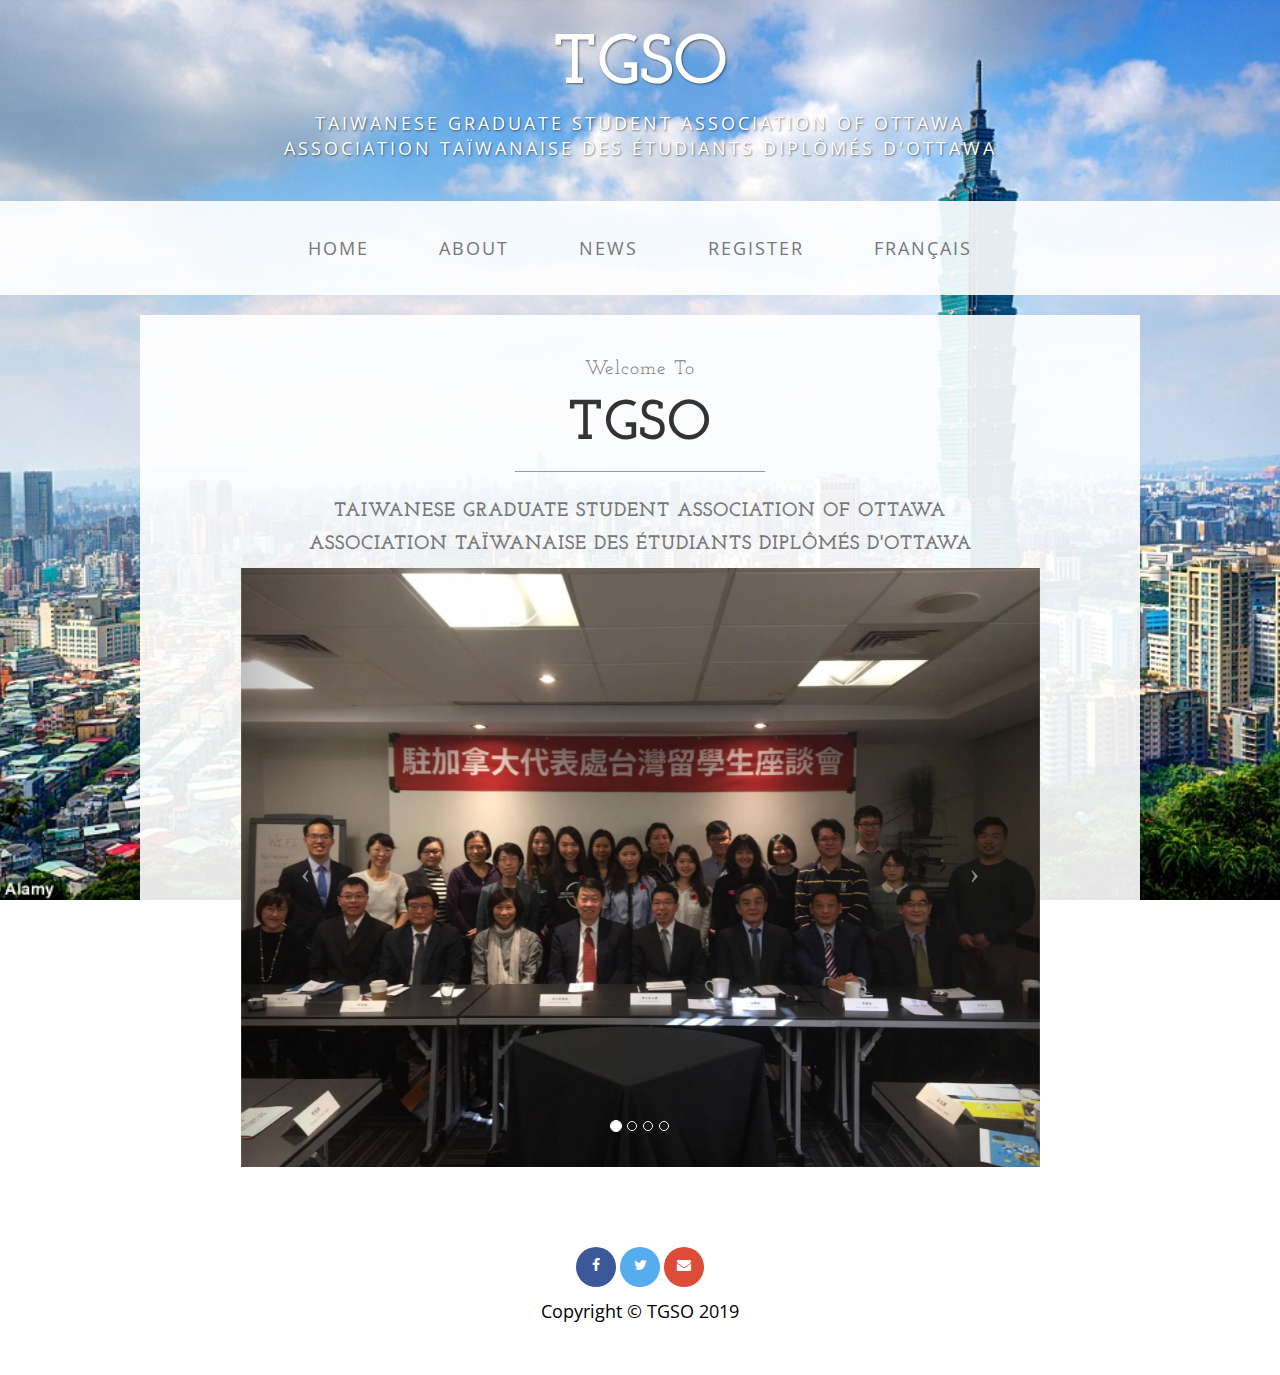
<file: index.html>
<!DOCTYPE html>
<html>

<head>

    <meta charset="utf-8">
    <meta http-equiv="X-UA-Compatible" content="IE=edge">
    <meta name="viewport" content="width=device-width, initial-scale=1">
    <meta name="description" content="TGSO website">
    <meta name="author" content="Alexandre Stelzig">

    <title>TGSO</title>

    <!-- Bootstrap Core CSS -->
    <link href="css/bootstrap.css" rel="stylesheet">

    <!-- Custom CSS -->
    <link href="css/business-casual.css" rel="stylesheet">

    <!-- Fonts -->
    <link href="https://fonts.googleapis.com/css?family=Open+Sans:300italic,400italic,600italic,700italic,800italic,400,300,600,700,800" rel="stylesheet" type="text/css">
    <link href="https://fonts.googleapis.com/css?family=Josefin+Slab:100,300,400,600,700,100italic,300italic,400italic,600italic,700italic" rel="stylesheet" type="text/css">

    <!-- HTML5 Shim and Respond.js IE8 support of HTML5 elements and media queries -->
    <!-- WARNING: Respond.js doesn't work if you view the page via file:// -->
    <!--[if lt IE 9]>
        <script src="https://oss.maxcdn.com/libs/html5shiv/3.7.0/html5shiv.js"></script>
        <script src="https://oss.maxcdn.com/libs/respond.js/1.4.2/respond.min.js"></script>
    <![endif]-->

    <!-- icon -->
    <link rel="icon" href="icon.png">

        <!-- social icons -->
    <link rel="stylesheet" href="https://cdnjs.cloudflare.com/ajax/libs/font-awesome/4.7.0/css/font-awesome.min.css">

</head>

<body>

    <div class="brand">TGSO</div>
    <div class="address-bar">Taiwanese Graduate Student Association of Ottawa <br> Association Taïwanaise des étudiants diplômés d'Ottawa</div>

    <!-- Navigation -->
    <nav class="navbar navbar-default" role="navigation">
        <div class="container">
            <!-- Brand and toggle get grouped for better mobile display -->
            <div class="navbar-header">
                <button type="button" class="navbar-toggle" data-toggle="collapse" data-target="#bs-example-navbar-collapse-1">
                    <span class="sr-only">Toggle navigation</span>
                    <span class="icon-bar"></span>
                    <span class="icon-bar"></span>
                    <span class="icon-bar"></span>
                    <span class="icon-bar"></span>
                    <span class="icon-bar"></span>
                </button>
                <!-- navbar-brand is hidden on larger screens, but visible when the menu is collapsed -->
                <a class="navbar-brand" href="index.html">TGSO</a>
            </div>
            <!-- Collect the nav links, forms, and other content for toggling -->
            <div class="collapse navbar-collapse" id="bs-example-navbar-collapse-1">
                <ul class="nav navbar-nav">
                    <li>
                        <a id="en" href="index.html">Home</a>
                        <a id="fr" href="index.html">Accueil</a>
                    </li>
                    <li>
                        <a id="en" href="about.html">About</a>
                        <a id="fr" href="about.html">À propos</a>
                    </li>
                    <li>
                        <a id="en" href="news.html">News</a>
                        <a id="fr" href="news.html">Nouvelles</a>
                    </li>
                    <li>
                        <a id="en" href="register.html">Register</a>
                        <a id="fr" href="register.html">Enregistrer</a>
                    </li>
                    <li>
                        <a id="en" href="javascript:toggleLanguage()">Français</a>
                        <a id="fr" href="javascript:toggleLanguage()">English</a>
                    </li>
                </ul>
            </div>
            <!-- /.navbar-collapse -->
        </div>
        <!-- /.container -->
    </nav>

    <div class="container">

        <div class="row">
            <div class="box">
                <div class="col-lg-12 text-center">

                    <h2 class="brand-before">
                        <small id="en">Welcome to</small>
                        <small id="fr">Bienvenue À</small>
                    </h2>
                    <h1 class="brand-name">TGSO</h1>
                    <hr class="tagline-divider">
                    <h2>
                        <small>
                            <strong>Taiwanese Graduate Student Association of Ottawa<br> Association taïwanaise des étudiants diplômés d'Ottawa</strong>
                        </small>
                    </h2>

                    <div id="carousel-example-generic" class="carousel slide">
                        <!-- Indicators -->
                        <ol class="carousel-indicators hidden-xs">
                            <li data-target="#carousel-example-generic" data-slide-to="0" class="active"></li>
                            <li data-target="#carousel-example-generic" data-slide-to="1"></li>
                            <li data-target="#carousel-example-generic" data-slide-to="2"></li>
                            <li data-target="#carousel-example-generic" data-slide-to="3"></li>
                        </ol>

                        <!-- Wrapper for slides -->
                        <div class="carousel-inner">
                            <div class="item active">
                                <img class="img-responsive img-full center" src="img/home/slide-1.jpg" alt="">
                            </div>
                            <div class="item">
                                <img class="img-responsive img-full" src="img/home/slide-2.jpg" alt="">
                            </div>
                            <div class="item">
                                <img class="img-responsive img-full" src="img/home/slide-3.jpg" alt="">
                            </div>
                             <div class="item">
                                <img class="img-responsive img-full" src="img/home/slide-4.jpg" alt="">
                            </div>
                        </div>

                        <!-- Controls -->
                        <a class="left carousel-control" href="#carousel-example-generic" data-slide="prev">
                            <span class="icon-prev"></span>
                        </a>
                        <a class="right carousel-control" href="#carousel-example-generic" data-slide="next">
                            <span class="icon-next"></span>
                        </a>
                    </div>
                    
                </div>
            </div>
        </div>
        <div class="clearfix"></div>
    </div>
    <!-- /.container -->

    <footer>
        <div class="container">

            <div class="row">
                <div class="col-lg-12 text-center">
                    <a href="https://www.facebook.com/groups/tgsottawa/" class="fa fa-facebook" target="_blank"></a>
                    <a href="https://twitter.com" class="fa fa-twitter" target="_blank"></a>
                    <a href="mailto:tgso.canada@gmail.com" class="fa fa-envelope" target="_blank"></a>

                    <p>Copyright &copy; TGSO 2019</p>
                </div>
            </div>
        </div>
    </footer>

    <!-- jQuery -->
    <script src="js/jquery.js"></script>

    <!-- Bootstrap Core JavaScript -->
    <script src="js/bootstrap.js"></script>

    <!-- language script -->
    <script src="js/languageScript.js"></script>

    <!-- Script to Activate the Carousel -->
    <script>
    $('.carousel').carousel({
        interval: 5000 //changes the speed
    })
    </script>

</body>

</html>
</file>
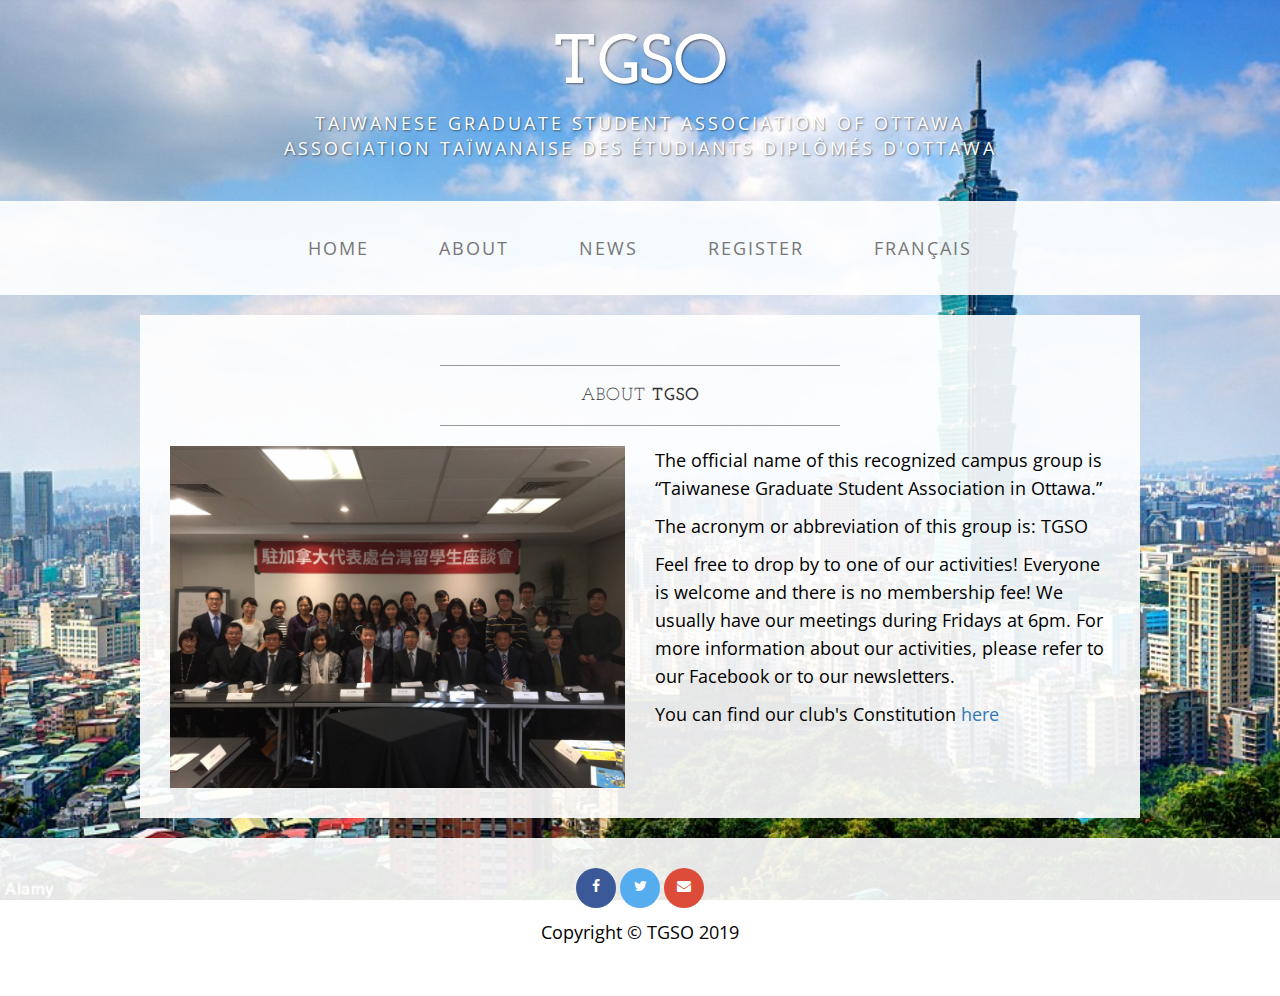
<file: about.html>
<!DOCTYPE html>
<html lang="en">

<head>

    <meta charset="utf-8">
    <meta http-equiv="X-UA-Compatible" content="IE=edge">
    <meta name="viewport" content="width=device-width, initial-scale=1">
    <meta name="description" content="">
    <meta name="author" content="">

    <title >TGSO</title>

    <!-- Bootstrap Core CSS -->
    <link href="css/bootstrap.css" rel="stylesheet">

    <!-- Custom CSS -->
    <link href="css/business-casual.css" rel="stylesheet">

    <!-- Fonts -->
    <link href="https://fonts.googleapis.com/css?family=Open+Sans:300italic,400italic,600italic,700italic,800italic,400,300,600,700,800" rel="stylesheet" type="text/css">
    <link href="https://fonts.googleapis.com/css?family=Josefin+Slab:100,300,400,600,700,100italic,300italic,400italic,600italic,700italic" rel="stylesheet" type="text/css">

    <!-- HTML5 Shim and Respond.js IE8 support of HTML5 elements and media queries -->
    <!-- WARNING: Respond.js doesn't work if you view the page via file:// -->
    <!--[if lt IE 9]>
        <script src="https://oss.maxcdn.com/libs/html5shiv/3.7.0/html5shiv.js"></script>
        <script src="https://oss.maxcdn.com/libs/respond.js/1.4.2/respond.js"></script>
    <![endif]-->

    <!-- icon -->
    <link rel="icon" href="icon.png">

         <!-- social icons -->
    <link rel="stylesheet" href="https://cdnjs.cloudflare.com/ajax/libs/font-awesome/4.7.0/css/font-awesome.min.css">

</head>

<body>

    <div class="brand">TGSO</div>
    <div class="address-bar">Taiwanese Graduate Student Association of Ottawa <br> Association Taïwanaise des étudiants diplômés d'Ottawa</div>

    <!-- Navigation -->
    <nav class="navbar navbar-default" role="navigation">
        <div class="container">
            <!-- Brand and toggle get grouped for better mobile display -->
            <div class="navbar-header">
                <button type="button" class="navbar-toggle" data-toggle="collapse" data-target="#bs-example-navbar-collapse-1">
                    <span class="sr-only">Toggle navigation</span>
                    <span class="icon-bar"></span>
                    <span class="icon-bar"></span>
                    <span class="icon-bar"></span>
                    <span class="icon-bar"></span>
                    <span class="icon-bar"></span>
                </button>
                <!-- navbar-brand is hidden on larger screens, but visible when the menu is collapsed -->
                <a class="navbar-brand" href="index.html">TGSO</a>
            </div>
            <!-- Collect the nav links, forms, and other content for toggling -->
            <div class="collapse navbar-collapse" id="bs-example-navbar-collapse-1">
                <ul class="nav navbar-nav">
                    <li>
                        <a id="en" href="index.html">Home</a>
                        <a id="fr" href="index.html">Accueil</a>
                    </li>
                    <li>
                        <a id="en" href="about.html">About</a>
                        <a id="fr" href="about.html">À propos</a>
                    </li>
                    <li>
                        <a id="en" href="news.html">News</a>
                        <a id="fr" href="news.html">Nouvelles</a>
                    </li>
                    <li>
                        <a id="en" href="register.html">Register</a>
                        <a id="fr" href="register.html">Enregistrer</a>
                    </li>
                    <li>
                        <a id="en" href="javascript:toggleLanguage()">Français</a>
                        <a id="fr" href="javascript:toggleLanguage()">English</a>
                    </li>
                </ul>
            </div>
            <!-- /.navbar-collapse -->
        </div>
        <!-- /.container -->
    </nav>

    <div class="container">

        <div class="row">
            <div class="box">
                <div class="col-lg-12">
                    <hr>
                    <h2 id="en" class="intro-text text-center">About
                        <strong>TGSO</strong>
                    </h2>
                    <h2 id="fr" class="intro-text text-center">À Propos de
                        <strong>TGSO</strong>
                    </h2>
                    <hr>
                </div>
                <div class="col-md-6">
                    <img class="img-responsive img-border-left" src="img/about/about-img.png" alt="">
                </div>
                <div id="en" class="col-md-6">
                    <p>The official name of this recognized campus group is “Taiwanese Graduate Student Association in Ottawa.” </p>
                    <p>The acronym or abbreviation of this group is: TGSO </p>
                    <p>Feel free to drop by to one of our activities! Everyone is welcome and there is no membership fee! We usually have our meetings during Fridays at 6pm. For more information about our activities, please refer to our Facebook or to our newsletters.</p>

                    <p>You can find our club's Constitution <a href="docs/TGSO_constitution_bi.pdf" target="_blank">here</a></p>
                </div>
                <div id="fr" class="col-md-6">
                    <p>Le nom officiel de ce groupe de campus reconnu est «Association des étudiants diplômés taïwanais à Ottawa».</p>
                    <p>L'acronyme ou l'abréviation de ce groupe est: TGSO </p>
                    <p>N'hésitez pas de venir faire un tour à une de nos activités! Tout le monde est bienvenu et c'est gratuit! Les activités se déroulent habituellement les vendredis soirs à 18h. Pour plus d'information sur nos activités, référer vous à notre Facebook ou nos bulletins électroniques.</p>

                    <p>Vous pouvez trouver notre Constitution <a href="docs/TGSO_constitution_bi.pdf" target="_blank">ici</a></p>
                </div>

                <div class="clearfix"></div>
            
            </div>
        </div>

        <!--

        <div class="row">
            <div class="box">
                <div id="en" class="col-lg-12">
                    <hr>
                    <h2 class="intro-text text-center">Executive
                        <strong>Team</strong>
                    </h2>
                    <hr>
                </div>
                <div id="fr" class="col-lg-12">
                    <hr>
                    <h2 class="intro-text text-center">Équipe
                        <strong>Exécutive</strong>
                    </h2>
                    <hr>
                </div>
                <div class="col-sm-4 text-center">
                    <img class="img-responsive" src="img/profilePictures/ErikaProfile.jpg" alt="">
                    <h3>Erika Turner
                        <br>
                        <small id="en">President</small>
                        <small id="fr">Présidente</small>
                    </h3>
                </div>
                <div class="col-sm-4 text-center">
                    <img class="img-responsive" src="img/profilePictures/MarianneProfile.jpg" alt="">
                    <h3>Marianne Sauriol
                        <br>
                        <small id="en">Vice President</small>
                        <small id="fr">Vice Présidente</small>
                    </h3>
                </div>
                <div class="col-sm-4 text-center">
                    <img class="img-responsive" src="img/profilePictures/EstherProfile.jpg" alt="">
                    <h3>Esther Law
                        <br>
                        <small id="en">Treasurer</small>
                        <small id="fr">Trésorier</small>
                    </h3>
                </div>
                <div class="clearfix"></div>
                <div class="col-sm-4 text-center">
                    <img class="img-responsive" src="img/profilePictures/HafsaProfile.jpg" alt="">
                    <h3>Hafsa Kaouache
                        <br>
                        <small id="en">Executive Secretariat</small>
                        <small id="fr">Secrétariat exécutive</small>
                    </h3>
                </div>
                <div class="col-sm-4 text-center">
                    <img class="img-responsive" src="img/profilePictures/JanieProfile.jpg" alt="">
                    <h3>Janie Dechamplain
                        <br>
                        <small id="en">Communications Coordinator</small>
                        <small id="fr">Coordonnateur des communications</small>
                    </h3>
                </div>
                <div class="col-sm-4 text-center">
                    <img class="img-responsive" src="img/profilePictures/MireilleProfile.jpg" alt="">
                    <h3>Mireille Peththawadu
                        <br>
                        <small id="en">International Director</small>
                        <small id="fr">Directeure international</small>
                    </h3>
                </div>
                <div class="clearfix"></div>
            </div>
        </div>
        -->


    </div>

    <footer>
        <div class="container">

            <div class="row">
                <div class="col-lg-12 text-center">
                    <a href="https://www.facebook.com/groups/tgsottawa" class="fa fa-facebook" target="_blank"></a>
                    <a href="https://twitter.com/?lang=en" class="fa fa-twitter" target="_blank"></a>
                    <a href="mailto:tgso.canada@gmail.com" class="fa fa-envelope" target="_blank"></a>

                    <p>Copyright &copy; TGSO 2019</p>
                </div>
            </div>
        </div>
    </footer>

    <!-- jQuery -->
    <script src="js/jquery.js"></script>

    <!-- language script -->
    <script src="js/languageScript.js"></script>

    <!-- Bootstrap Core JavaScript -->
    <script src="js/bootstrap.js"></script>

</body>

</html>
</file>
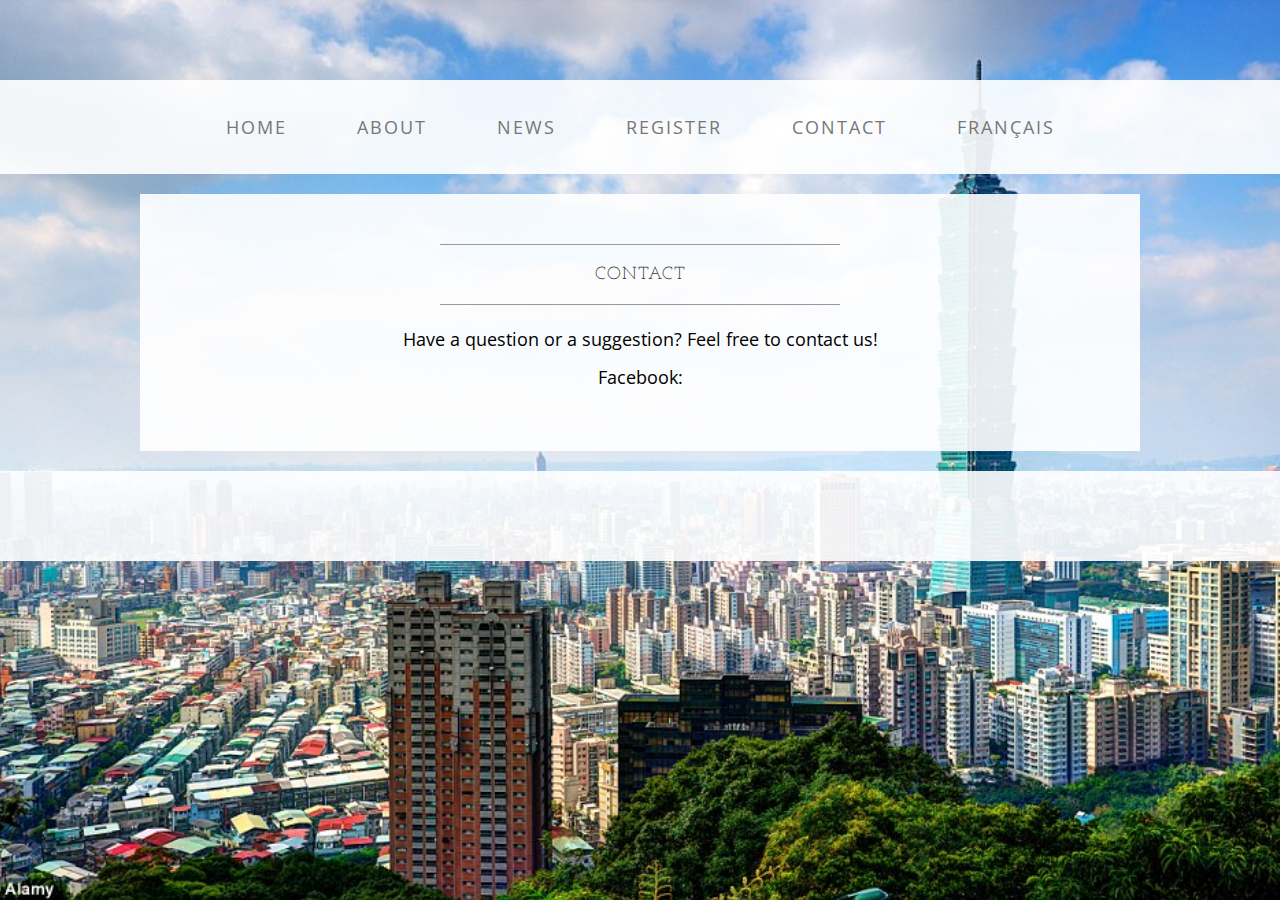
<file: contact.html>
<!DOCTYPE html>
<html lang="en">

<head>

    <meta charset="utf-8">
    <meta http-equiv="X-UA-Compatible" content="IE=edge">
    <meta name="viewport" content="width=device-width, initial-scale=1">
    <meta name="description" content="">
    <meta name="author" content="">

    <title></title>

    <!-- Bootstrap Core CSS -->
    <link href="css/bootstrap.css" rel="stylesheet">

    <!-- Custom CSS -->
    <link href="css/business-casual.css" rel="stylesheet">

    <!-- Fonts -->
    <link href="https://fonts.googleapis.com/css?family=Open+Sans:300italic,400italic,600italic,700italic,800italic,400,300,600,700,800" rel="stylesheet" type="text/css">
    <link href="https://fonts.googleapis.com/css?family=Josefin+Slab:100,300,400,600,700,100italic,300italic,400italic,600italic,700italic" rel="stylesheet" type="text/css">

    <!-- HTML5 Shim and Respond.js IE8 support of HTML5 elements and media queries -->
    <!-- WARNING: Respond.js doesn't work if you view the page via file:// -->
    <!--[if lt IE 9]>
        <script src="https://oss.maxcdn.com/libs/html5shiv/3.7.0/html5shiv.js"></script>
        <script src="https://oss.maxcdn.com/libs/respond.js/1.4.2/respond.min.js"></script>
    <![endif]-->

    <!-- icon -->
    <link rel="icon" href="icon.png">

</head>

<body>

    <div class="brand"></div>
    <div class="address-bar"></div>

    <!-- Navigation -->
    <nav class="navbar navbar-default" role="navigation">
        <div class="container">
            <!-- Brand and toggle get grouped for better mobile display -->
            <div class="navbar-header">
                <button type="button" class="navbar-toggle" data-toggle="collapse" data-target="#bs-example-navbar-collapse-1">
                    <span class="sr-only">Toggle navigation</span>
                    <span class="icon-bar"></span>
                    <span class="icon-bar"></span>
                    <span class="icon-bar"></span>
                    <span class="icon-bar"></span>
                    <span class="icon-bar"></span>
                </button>
                <!-- navbar-brand is hidden on larger screens, but visible when the menu is collapsed -->
                <a class="navbar-brand" href="index.html"></a>
            </div>
            <!-- Collect the nav links, forms, and other content for toggling -->
            <div class="collapse navbar-collapse" id="bs-example-navbar-collapse-1">
                <ul class="nav navbar-nav">
                    <li>
                        <a href="index.html">Home</a>
                    </li>
                    <li>
                        <a href="about.html">About</a>
                    </li>
                    <li>
                        <a href="news.html">News</a>
                    </li>
                    <li>
                        <a href="register.html">Register</a>
                    </li>
                    <li>
                        <a href="contact.html">Contact</a>
                    </li>
                    <li>
                        <a href='javascript:Localize.setLanguage("fr")'>Français</a>
                    </li>
                </ul>
            </div>
            <!-- /.navbar-collapse -->
        </div>
        <!-- /.container -->
    </nav>

    <div class="container">

        <div class="row">
            <div class="box">
                <div class="col-lg-12 center">
                    <hr>
                    <h2 class="intro-text text-center">Contact
                        <strong></strong>
                    </h2>
                    <hr>
                    <p>Have a question or a suggestion? Feel free to contact us!</p>
                    <p></p>
                    <p>Facebook: </a></p>

                    <div class="clearfix"></div>
                    <br>
                </div>
            </div>
        </div>

    </div>
    <!-- /.container -->

    <footer>
        <div class="container">
            <div class="row">
                <div class="col-lg-12 text-center">
                    <p>
                    </p>
                </div>
            </div>
        </div>
    </footer>

    <!-- jQuery -->
    <script src="js/jquery.js"></script>

    <!-- Bootstrap Core JavaScript -->
    <script src="js/bootstrap.js"></script>

</body>

</html>
</file>
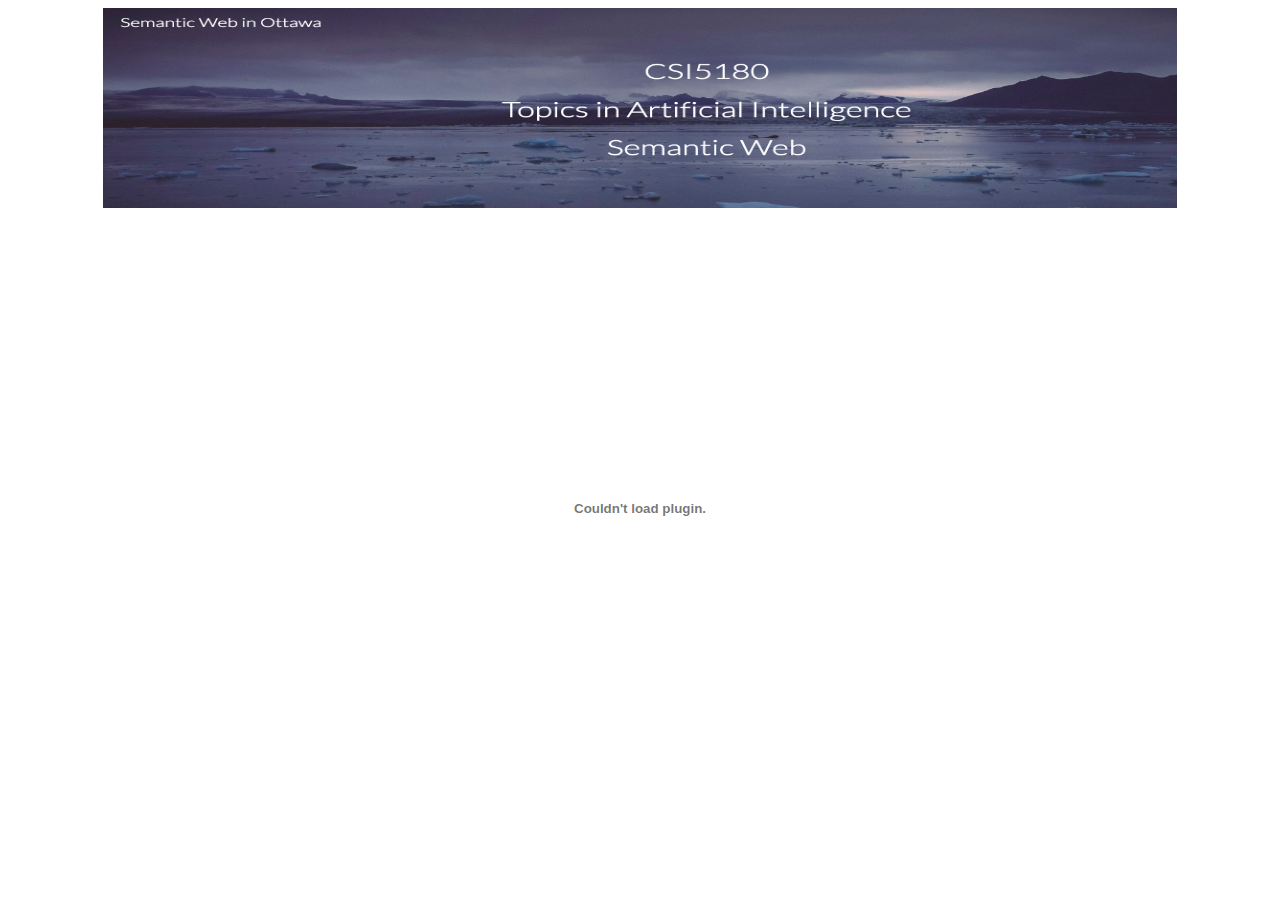
<file: CSI5180.html>
<html>
  <head>
    <title>CSI5180 Topics in Artificial Intelligence</title>
    <meta name="description" content="Semantic web technologies (RDF, RDFS, OWL). Ontology and knowledge base development.
Data integration and normalization. Ontology matching. Semantic Web access through SPARQL queries. Semantic Web expansion from unstructured data (text), including Named Entity Recognition, Entity Linking and Relation Extraction from textual data. Question Answering over Linked Data. Data availability, redundancy, contextualization and trust." />
    <script type="application/ld+json">
{
 "@context": "https://schema.org/",
 "@type": "WebPage",
 "name": "CSI5180 Topics in Artificial Intelligence",
 "speakable":
 {
  "@type": "SpeakableSpecification",
  "xpath": [
    "/html/head/title",
    "/html/head/meta[@name='description']/@content"
    ]
  },
 "url": "https://github.com/tgso/tgso.github.io/blob/master/CSI5180.html"
 }
  </script>
  </head>
  <header class="main-header" role="banner">
    <center><img src="img/mybannerimage.png" alt="Banner Image"  width="85%" height="200px"/></center>
  </header>
   <center><embed src="files/CSI5180-CourseOutline.pdf" type="application/pdf" width="100%" height="600px" /></center>
  </html>
</file>
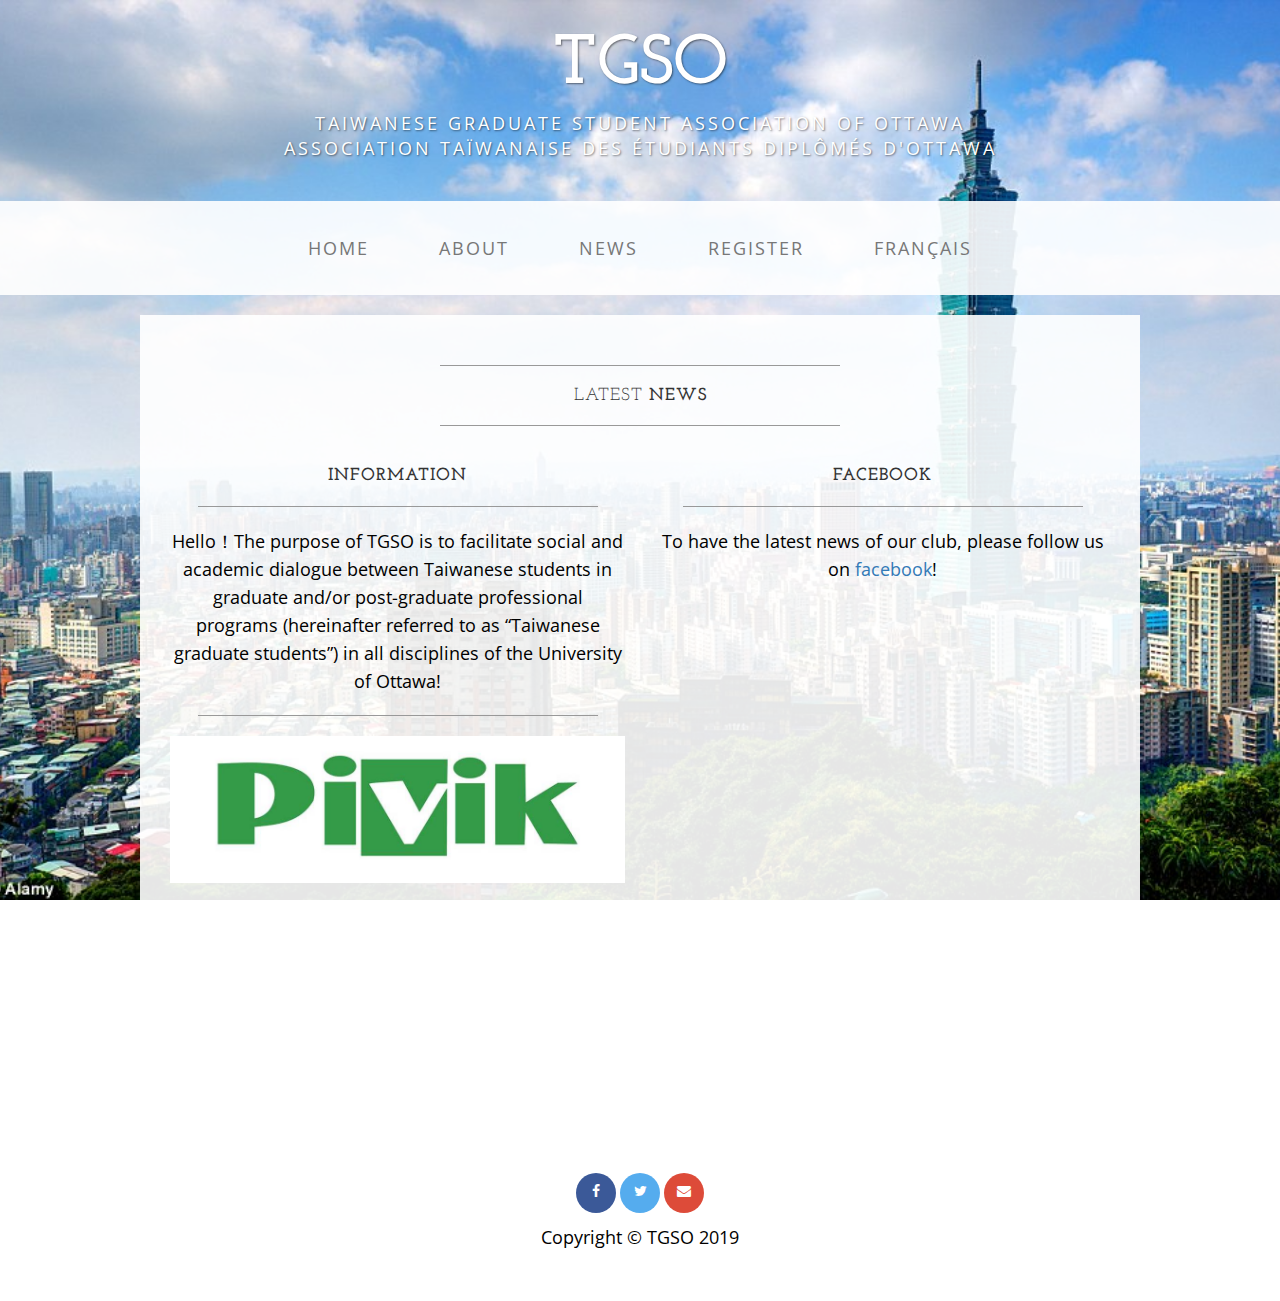
<file: news.html>
<!DOCTYPE html>
<html lang="en">

<head>

    <meta charset="utf-8">
    <meta http-equiv="X-UA-Compatible" content="IE=edge">
    <meta name="viewport" content="width=device-width, initial-scale=1">
    <meta name="description" content="TGSO website">
    <meta name="author" content="Alexandre Stelzig">

    <title>TGSO</title>

    <!-- Bootstrap Core CSS -->
    <link href="css/bootstrap.css" rel="stylesheet">

    <!-- Custom CSS -->
    <link href="css/business-casual.css" rel="stylesheet">

    <!-- Fonts -->
    <link href="https://fonts.googleapis.com/css?family=Open+Sans:300italic,400italic,600italic,700italic,800italic,400,300,600,700,800" rel="stylesheet" type="text/css">
    <link href="https://fonts.googleapis.com/css?family=Josefin+Slab:100,300,400,600,700,100italic,300italic,400italic,600italic,700italic" rel="stylesheet" type="text/css">

    <!-- HTML5 Shim and Respond.js IE8 support of HTML5 elements and media queries -->
    <!-- WARNING: Respond.js doesn't work if you view the page via file:// -->
    <!--[if lt IE 9]>
        <script src="https://oss.maxcdn.com/libs/html5shiv/3.7.0/html5shiv.js"></script>
        <script src="https://oss.maxcdn.com/libs/respond.js/1.4.2/respond.min.js"></script>
    <![endif]-->

    <!-- icon -->
    <link rel="icon" href="icon.png">

         <!-- social icons -->
    <link rel="stylesheet" href="https://cdnjs.cloudflare.com/ajax/libs/font-awesome/4.7.0/css/font-awesome.min.css">

</head>

<body>

    <div class="brand">TGSO</div>
    <div class="address-bar">Taiwanese Graduate Student Association of Ottawa <br> Association Taïwanaise des étudiants diplômés d'Ottawa</div>

    <!-- Navigation -->
    <nav class="navbar navbar-default" role="navigation">
        <div class="container">
            <!-- Brand and toggle get grouped for better mobile display -->
            <div class="navbar-header">
                <button type="button" class="navbar-toggle" data-toggle="collapse" data-target="#bs-example-navbar-collapse-1">
                    <span class="sr-only">Toggle navigation</span>
                    <span class="icon-bar"></span>
                    <span class="icon-bar"></span>
                    <span class="icon-bar"></span>
                    <span class="icon-bar"></span>
                    <span class="icon-bar"></span>
                </button>
                <!-- navbar-brand is hidden on larger screens, but visible when the menu is collapsed -->
                <a class="navbar-brand" href="index.html">TGSO</a>
            </div>
            <!-- Collect the nav links, forms, and other content for toggling -->
            <div class="collapse navbar-collapse" id="bs-example-navbar-collapse-1">
                <ul class="nav navbar-nav">
                    <li>
                        <a id="en" href="index.html">Home</a>
                        <a id="fr" href="index.html">Accueil</a>
                    </li>
                    <li>
                        <a id="en" href="about.html">About</a>
                        <a id="fr" href="about.html">À propos</a>
                    </li>
                    <li>
                        <a id="en" href="news.html">News</a>
                        <a id="fr" href="news.html">Nouvelles</a>
                    </li>
                    <li>
                        <a id="en" href="register.html">Register</a>
                        <a id="fr" href="register.html">Enregistrer</a>
                    </li>
                    <li>
                        <a id="en" href="javascript:toggleLanguage()">Français</a>
                        <a id="fr" href="javascript:toggleLanguage()">English</a>
                    </li>
                </ul>
            </div>
            <!-- /.navbar-collapse -->
        </div>
        <!-- /.container -->
    </nav>

    <div class="container">

    
        <div class="row">
            <div class="box center">
                <div id="en" class="col-lg-12">
                    <hr>
                    <h2 class="intro-text text-center">Latest
                        <strong>news</strong>
                    </h2>
                    <hr>
                </div>

                <div id="fr" class="col-lg-12">
                    <hr>
                    <h2 class="intro-text text-center">Dernières
                        <strong>Nouvelles</strong>
                    </h2>
                    <hr>
                </div>

                <div class="col-md-6">

                    <h2 class="intro-text text-center">
                        <strong>Information</strong>
                    </h2>
                    <hr>
                    <p id="en" >Hello！The purpose of TGSO is to facilitate social and academic dialogue between Taiwanese students in graduate and/or post-graduate professional programs (hereinafter referred to as “Taiwanese graduate students”) in all disciplines of the University of Ottawa!</p>
                    <p id="fr" >Bonjour！ Le but du TGSO est de faciliter le dialogue social et académique entre les étudiants taïwanais des programmes professionnels de deuxième et troisième cycle (ci-après dénommés «étudiants des cycles supérieurs Taïwanais») dans toutes les disciplines de l'Université d'Ottawa!</p>

                    <hr>
                    <img class="img-responsive img-border-left" src="img/home/pivik-logo.jpg" alt="">

                    <div class="clearfix"></div>
                    <p id="en" ></p>
                    <p id="fr" ></p>
                </div>


                <div class="col-md-6">
                    <h2 class="intro-text text-center">
                        <strong>Facebook</strong>
                    </h2>
                    <hr>

                    <p id="en">To have the latest news of our club, please follow us on <a href="https://www.facebook.com/groups/tgsottawa" target="_blank">facebook</a>!</p>
                    <p id="fr">Pour avoir les dernières actualités de notre club, s'il vous plait suivez nous sur <a href="https://www.facebook.com/groups/tgsottawa" target="_blank">facebook</a>!</p>

                    <!-- <iframe src="https://www.facebook.com/plugins/page.php?href=https%3A%2F%2Fwww.facebook.com%2Fjello.aelj%2F&tabs=timeline&width=450&height=750&small_header=false&adapt_container_width=true&hide_cover=false&show_facepile=false&appId" width="450" height="600" style="border:none;overflow:hidden" scrolling="no" frameborder="0" allowTransparency="true"></iframe> -->
                    <iframe src="https://www.facebook.com/plugins/page.php?href=https%3A%2F%2Fwww.facebook.com%2Ffacebook&tabs=timeline&width=340&height=500&small_header=false&adapt_container_width=true&hide_cover=false&show_facepile=true&appId=6620847492" width="340" height="500" style="border:none;overflow:hidden" scrolling="no" frameborder="0" allowTransparency="true" allow="encrypted-media"></iframe>
                </div>

                 
               
                <div class="clearfix"></div>
            </div>
        </div>



    </div>

        

    </div>
    <!-- /.container -->

    <footer>
        <div class="container">

            <div class="row">
                <div class="col-lg-12 text-center">
                    <a href="https://www.facebook.com/groups/tgsottawa/" class="fa fa-facebook" target="_blank"></a>
                    <a href="https://twitter.com/" class="fa fa-twitter" target="_blank"></a>
                    <a href="mailto:tgso.canada@gmail.com" class="fa fa-envelope" target="_blank"></a>

                    <p>Copyright &copy; TGSO 2019</p>
                </div>
            </div>
        </div>
    </footer>

    <!-- jQuery -->
    <script src="js/jquery.js"></script>

    <!-- Bootstrap Core JavaScript -->
    <script src="js/bootstrap.js"></script>

        <!-- language script -->
    <script src="js/languageScript.js"></script>

    <!-- Script to Activate the Carousel -->
    <script>
    $('.carousel').carousel({
        interval: 5000 //changes the speed
    })
    </script>

</body>

</html>
</file>
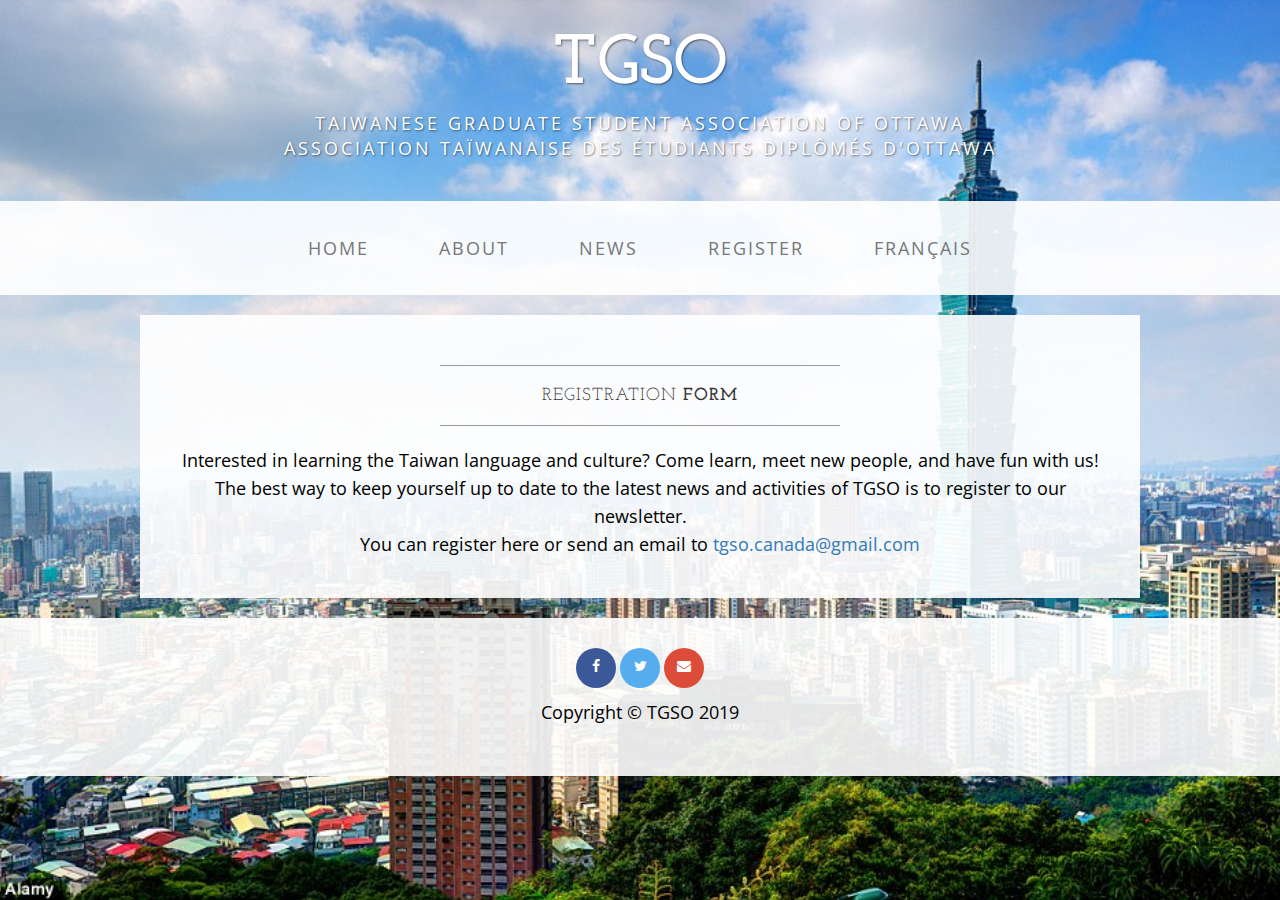
<file: register.html>
<!DOCTYPE html>
<html lang="en">

<head>

    <meta name="referrer" content="origin">

    <meta charset="utf-8">
    <meta http-equiv="X-UA-Compatible" content="IE=edge">
    <meta name="viewport" content="width=device-width, initial-scale=1">
    <meta name="description" content="">
    <meta name="author" content="">

    <title>TGSO</title>

    <!-- Bootstrap Core CSS -->
    <link href="css/bootstrap.css" rel="stylesheet">

    <!-- Custom CSS -->
    <link href="css/business-casual.css" rel="stylesheet">

    <!-- Fonts -->
    <link href="https://fonts.googleapis.com/css?family=Open+Sans:300italic,400italic,600italic,700italic,800italic,400,300,600,700,800" rel="stylesheet" type="text/css">
    <link href="https://fonts.googleapis.com/css?family=Josefin+Slab:100,300,400,600,700,100italic,300italic,400italic,600italic,700italic" rel="stylesheet" type="text/css">

    <!-- icon -->
    <link rel="icon" href="icon.png">

    <script src="js/emailValidation.js"></script>

    <!-- HTML5 Shim and Respond.js IE8 support of HTML5 elements and media queries -->
    <!-- WARNING: Respond.js doesn't work if you view the page via file:// -->
    <!--[if lt IE 9]>
        <script src="https://oss.maxcdn.com/libs/html5shiv/3.7.0/html5shiv.js"></script>
        <script src="https://oss.maxcdn.com/libs/respond.js/1.4.2/respond.min.js"></script>
    <![endif]-->

         <!-- social icons -->
    <link rel="stylesheet" href="https://cdnjs.cloudflare.com/ajax/libs/font-awesome/4.7.0/css/font-awesome.min.css">

</head>

<body>

    <div class="brand">TGSO</div>
    <div class="address-bar">Taiwanese Graduate Student Association of Ottawa <br> Association Taïwanaise des étudiants diplômés d'Ottawa</div>

    <!-- Navigation -->
    <nav class="navbar navbar-default" role="navigation">
        <div class="container">
            <!-- Brand and toggle get grouped for better mobile display -->
            <div class="navbar-header">
                <button type="button" class="navbar-toggle" data-toggle="collapse" data-target="#bs-example-navbar-collapse-1">
                    <span class="sr-only">Toggle navigation</span>
                    <span class="icon-bar"></span>
                    <span class="icon-bar"></span>
                    <span class="icon-bar"></span>
                    <span class="icon-bar"></span>
                    <span class="icon-bar"></span>
                </button>
                <!-- navbar-brand is hidden on larger screens, but visible when the menu is collapsed -->
                <a class="navbar-brand" href="index.html">TGSO</a>
            </div>
            <!-- Collect the nav links, forms, and other content for toggling -->
            <div class="collapse navbar-collapse" id="bs-example-navbar-collapse-1">
                <ul class="nav navbar-nav">
                    <li>
                        <a id="en" href="index.html">Home</a>
                        <a id="fr" href="index.html">Accueil</a>
                    </li>
                    <li>
                        <a id="en" href="about.html">About</a>
                        <a id="fr" href="about.html">À propos</a>
                    </li>
                    <li>
                        <a id="en" href="news.html">News</a>
                        <a id="fr" href="news.html">Nouvelles</a>
                    </li>
                    <li>
                        <a id="en" href="register.html">Register</a>
                        <a id="fr" href="register.html">Enregistrer</a>
                    </li>
                    <li>
                        <a id="en" href="javascript:toggleLanguage()">Français</a>
                        <a id="fr" href="javascript:toggleLanguage()">English</a>
                    </li>
                </ul>
            </div>
            <!-- /.navbar-collapse -->
        </div>
        <!-- /.container -->
    </nav>

    <div class="container">

        <div class="row">
            <div class="box">
                <div class="col-lg-12">
                    <hr>
                    <h2 id="en" class="intro-text text-center">Registration
                        <strong>form</strong>
                    </h2>
                    <h2 id="fr" class="intro-text text-center">Formulaire
                        <strong>d'inscription</strong>
                    </h2>
                    <hr>
                    <p id="en" class="center">Interested in learning the Taiwan language and culture? Come learn, meet new people, and have fun with us! The best way to keep yourself up to date to the latest news and activities of TGSO is to register to our newsletter. <br>You can register here or send an email to <a href="mailto:tgso.canada@gmail.com" target="_top">tgso.canada@gmail.com</a></p>

                    <p id="fr" class="center">Intéressé à apprendre la langue culture ou la culture taiwanese? Venez apprendre, rencontrer des nouvelles personnes et s'amusez avec nous! La meilleure façon de rester au courant des dernières nouvelles et des activités de TGSO est de t'enregistrer à nos bulletins électroniques.<br>Vous pouvez vous inscrire ici ou envoyer un email à <a href="mailto:tgso.canada@gmail.com" target="_top">tgso.canada@gmail.com</a></p>


                    



                </div>
            </div>
        </div>
        <div class="clearfix"></div>

    </div>
    <!-- /.container -->

    <footer>
        <div class="container">

            <div class="row">
                <div class="col-lg-12 text-center">
                    <a href="https://www.facebook.com/groups/tgsottawa" class="fa fa-facebook" target="_blank"></a>
                    <a href="https://twitter.com/" class="fa fa-twitter" target="_blank"></a>
                    <a href="mailto:tgso.canada@gmail.com" class="fa fa-envelope" target="_blank"></a>

                    <p>Copyright &copy; TGSO 2019</p>
                </div>
            </div>
        </div>
    </footer>


    <!-- jQuery -->
    <script src="js/jquery.js"></script>
    <script type="text/javascript" src="https://ajax.googleapis.com/ajax/libs/jquery/2.1.4/jquery.min.js"></script>

        <!-- language script -->
    <script src="js/languageScript.js"></script>

    <!-- Bootstrap Core JavaScript -->
    <script src="js/bootstrap.js"></script>

</body>

</html>
</file>
<file: css/business-casual.css>
/*!
 * Start Bootstrap - Business Casual (http://startbootstrap.com/)
 * Copyright 2013-2016 Start Bootstrap
 * Licensed under MIT (https://github.com/BlackrockDigital/startbootstrap/blob/gh-pages/LICENSE)
 */

body {
    font-family: "Open Sans","Helvetica Neue",Helvetica,Arial,sans-serif;
    background: url('../img/background-img.jpg') no-repeat center center fixed;
    -webkit-background-size: cover;
    -moz-background-size: cover;
    background-size: cover;
    -o-background-size: cover;
}

h1,
h2,
h3,
h4,
h5,
h6 {
    text-transform: uppercase;
    font-family: "Josefin Slab","Helvetica Neue",Helvetica,Arial,sans-serif;
    font-weight: 700;
    letter-spacing: 1px;
}

p {
    font-size: 1.25em;
    line-height: 1.6;
    color: #000;
}

hr {
    max-width: 400px;
    border-color: #999999;
}

.brand,
.address-bar {
    display: none;
}

.navbar-brand {
    text-transform: uppercase;
    font-weight: 900;
    letter-spacing: 2px;
}

.navbar-nav {
    text-transform: uppercase;
    font-weight: 400;
    letter-spacing: 2px;
}

.img-full {
    min-width: 100%;
}

.brand-before,
.brand-name {
    text-transform: capitalize;
}

.brand-before {
    margin: 15px 0;
}

.brand-name {
    margin: 0;
    font-size: 4em;
}

.tagline-divider {
    margin: 15px auto 3px;
    max-width: 250px;
    border-color: #999999;
}

.box {
    margin-bottom: 20px;
    padding: 30px 15px;
    background: #fff;
    background: rgba(255,255,255,0.9);
}

.intro-text {
    text-transform: uppercase;
    font-size: 1.25em;
    font-weight: 400;
    letter-spacing: 1px;
}

.img-border {
    float: none;
    margin: 0 auto 0;
    border: #999999 solid 1px;
}

.img-left {
    float: none;
    margin: 0 auto 0;
}

footer {
    background: #fff;
    background: rgba(255,255,255,0.9);
    padding: 30px 0;
}

footer p {
    padding: 10px 0;
}


@media screen and (min-width:1000px) {
    .brand {
        display: inherit;
        margin: 0;
        padding: 30px 0 10px;
        text-align: center;
        text-shadow: 1px 1px 2px rgba(0,0,0,0.5);
        font-family: "Josefin Slab","Helvetica Neue",Helvetica,Arial,sans-serif;
        font-size: 5em;
        font-weight: 700;
        line-height: normal;
        color: #fff;
    }

    .top-divider {
        margin-top: 0;
    }

    .img-left {
        float: left;
        margin-right: 25px;
    }

    .address-bar {
        display: inherit;
        margin: 0;
        padding: 0 0 40px;
        text-align: center;
        text-shadow: 1px 1px 2px rgba(0,0,0,0.5);
        text-transform: uppercase;
        font-size: 1.25em;
        font-weight: 400;
        letter-spacing: 3px;
        color: #fff;
    }

    .navbar {
        border-radius: 0;
    }

    .navbar-header {
        display: none;
    }

    .navbar {
        min-height: 0;
    }

    .navbar-default {
        border: none;
        background: #fff;
        background: rgba(255,255,255,0.9);
    }

    .nav>li>a {
        padding: 35px;
    }

    .navbar-nav>li>a {
        line-height: normal;
    }

    .navbar-nav {
        display: table;
        float: none;
        margin: 0 auto;
        table-layout: fixed;
        font-size: 1.25em;
    }
}


.center{
    text-align:center;
}

iframe {
        display:none; 
        margin-left: auto;
    margin-right: auto;
    }

@media screen and (min-width:1200px) {
    .box:after {
        content: '';
        display: table;
        clear: both;
    }
}

@media screen and (min-width: 500px) {
 iframe {
        display:block; 
    }
}

select[disabled="disabled"] {
    color: #933;
    background-color: #ffc;
}

.fa {
    padding: 11px;
    font-size: 13px;
    width: 40px;
    height: 40px;
    text-align: center;
    text-decoration: none;
    border-radius: 50%;
}

/* Add a hover effect if you want */
.fa:hover {
    opacity: 0.7;
}

/* Set a specific color for each brand */

/* Facebook */
.fa-facebook {
    background: #3B5998;
    color: white;
}
.fa-twitter {
    background: #55acee;
    color: white;
}

.fa-envelope {
    background: #dd4b39;
    color: white;
}

#fr{
    display: none;
}
</file>
